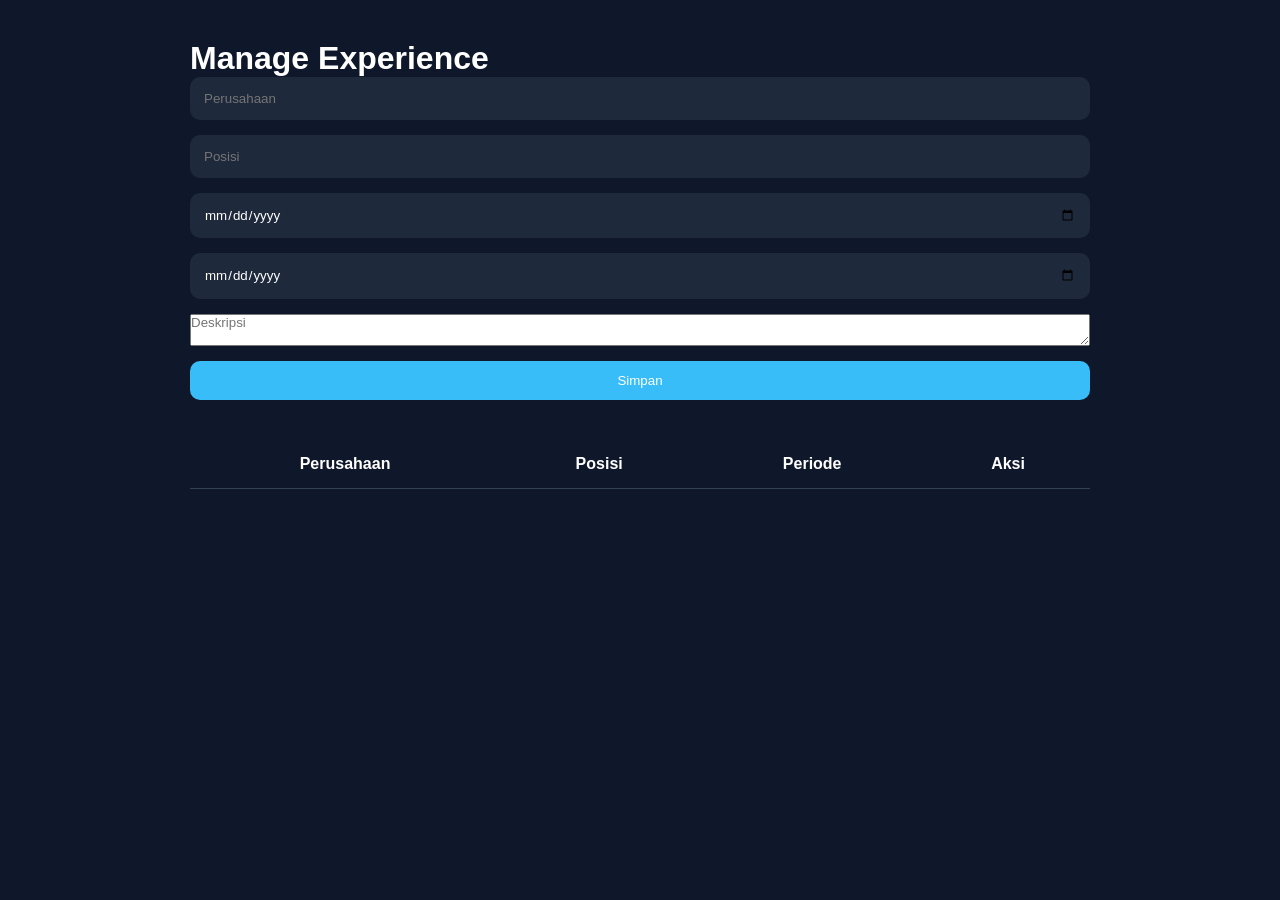
<file: frontend/experience.html>
<!DOCTYPE html>
<html>
<head>

<title>Experience</title>

<link rel="stylesheet"
href="./admin/css/experience.css">

</head>

<body>

<div class="container">

<h1>Manage Experience</h1>

<form id="experienceForm">

<input
type="hidden"
id="id">

<input
type="text"
id="perusahaan"
placeholder="Perusahaan"
required>

<input
type="text"
id="posisi"
placeholder="Posisi"
required>

<input
type="date"
id="mulai"
required>

<input
type="date"
id="selesai"
required>

<textarea
id="deskripsi"
placeholder="Deskripsi"></textarea>

<button
id="submitBtn">

Simpan

</button>

</form>

<table>

<thead>

<tr>

<th>Perusahaan</th>

<th>Posisi</th>

<th>Periode</th>

<th>Aksi</th>

</tr>

</thead>
<tbody id="experienceTable">
</tbody>
</table>
</div>
<script src="./admin/js/experience.js"></script>
</body>
</html>
</file>
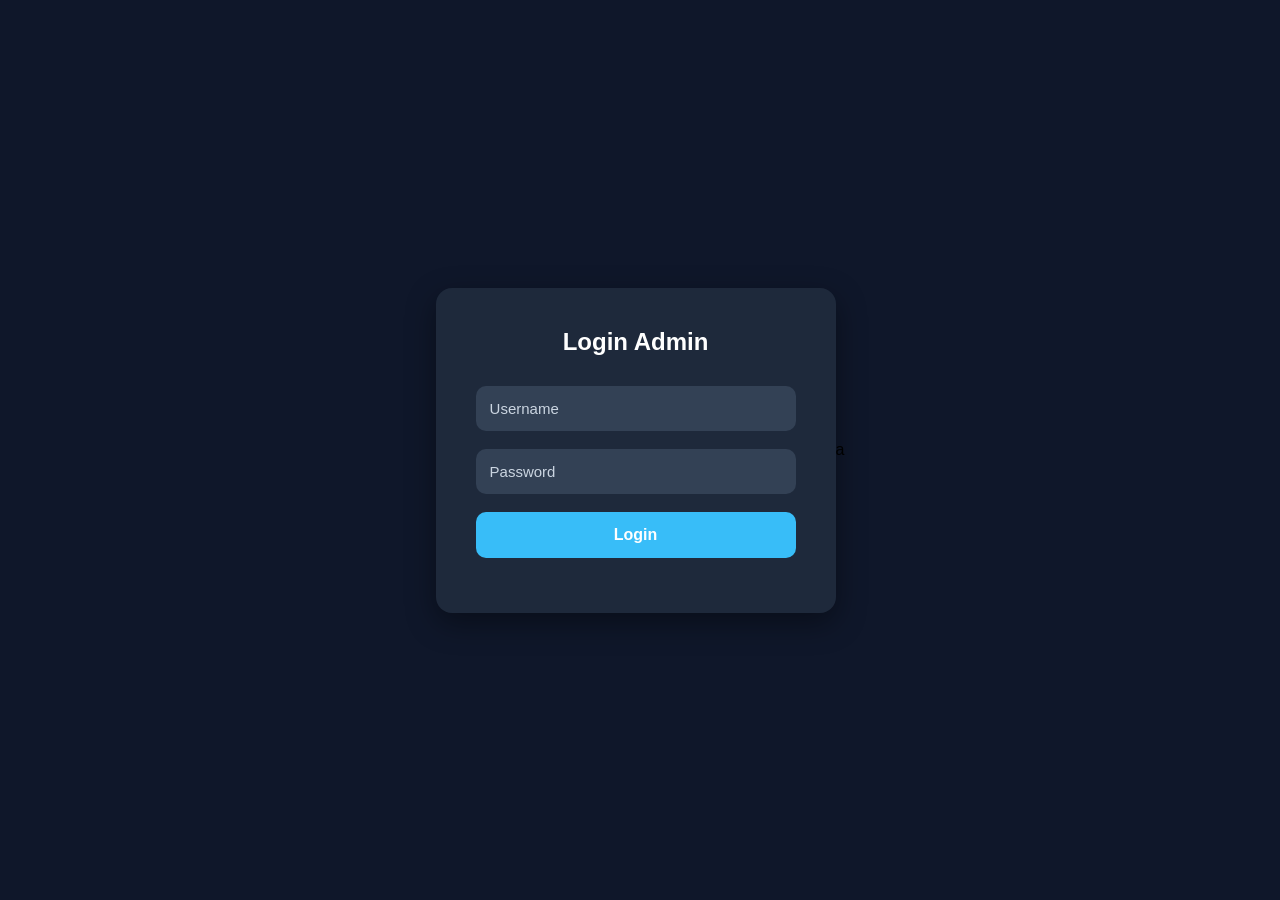
<file: frontend/login.html>
<!DOCTYPE html>
<html lang="en">
<head>
    <meta charset="UTF-8">
    <meta name="viewport" content="width=device-width, initial-scale=1.0">
    <title>Login Admin</title>
     <link rel="stylesheet" href="./admin/css/login.css">
</head>
<body>
<div class="login-box"> 
    <h2>Login Admin</h2>
    <form id="loginForm">
        <input type="text" id="username" placeholder="Username" required>
        <input type="password" id="password" placeholder="Password" required>
        <button type="submit">Login</button>
    </form>
    <p id="message"></p>
</div>
<script src="./admin/js/login.js"></script>
</body>
</html>
a
</file>
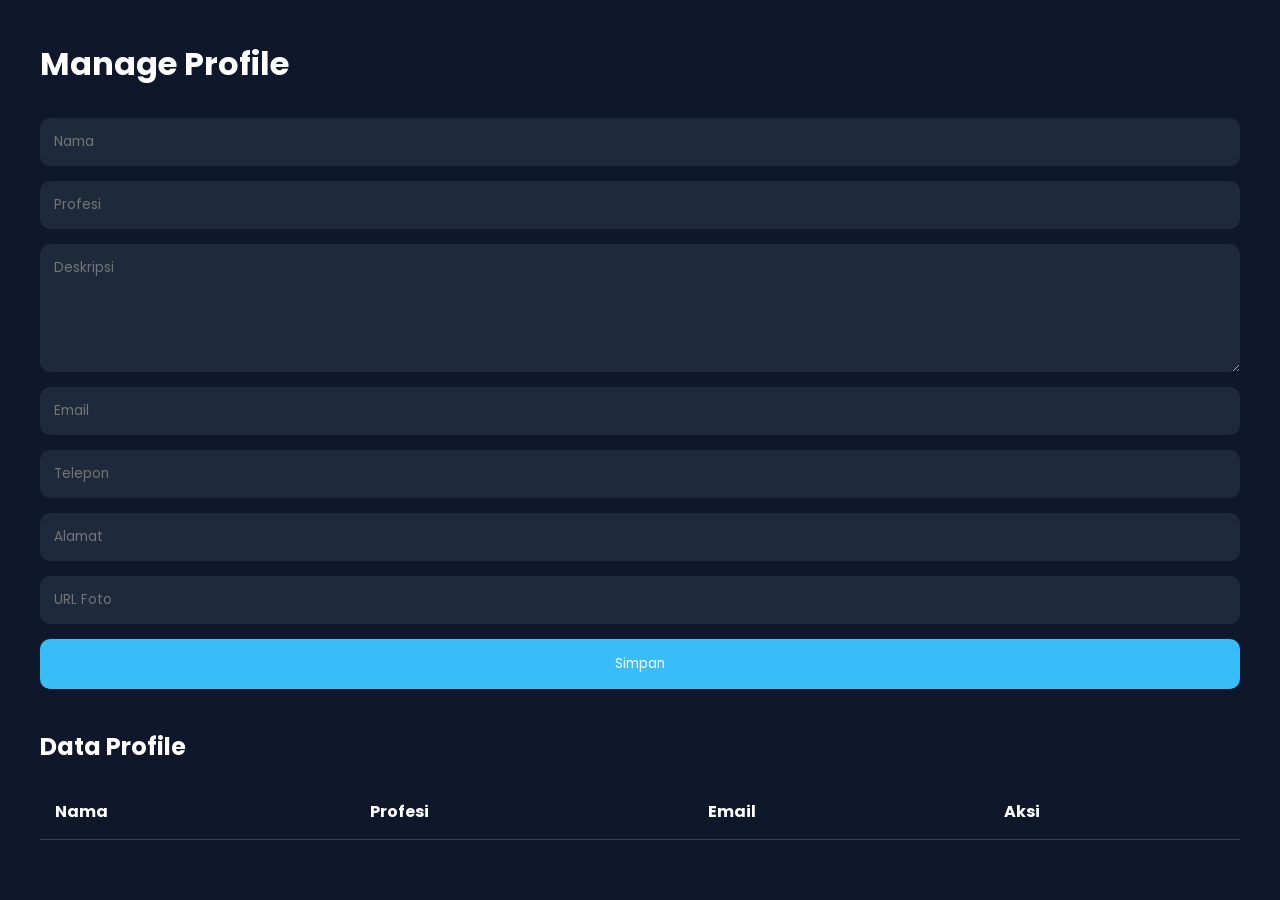
<file: frontend/profiles.html>
<!DOCTYPE html>
<html lang="en">
<head>
    <meta charset="UTF-8">
    <meta name="viewport" content="width=device-width, initial-scale=1.0">
    <title>Profile</title>
    <link rel="stylesheet" href="./admin/css/profiles.css">
    <link href="https://fonts.googleapis.com/css2?family=Poppins:wght@300;400;500;600;700&display=swap" rel="stylesheet">
</head>
<body>
<div class="container">
<h1>Manage Profile</h1>
<form id="profileForm">
<input type="hidden" id="id">
<input
type="text"
id="nama"
placeholder="Nama"
required>
<input
type="text"
id="profesi"
placeholder="Profesi"
required>
<textarea
id="deskripsi"
placeholder="Deskripsi"
rows="5"></textarea>
<input
type="email"
id="email"
placeholder="Email">
<input
type="text"
id="telepon"
placeholder="Telepon">
<input
type="text"
id="alamat"
placeholder="Alamat">
<input
type="text"
id="foto"
placeholder="URL Foto">
<button
id="submitBtn"
type="submit">
Simpan
</button>
</form>
<h2>Data Profile</h2>
<table>
<thead>
<tr>
<th>Nama</th>
<th>Profesi</th>
<th>Email</th>
<th>Aksi</th>
</tr>
</thead>
<tbody id="profileTable">
</tbody>
</table>
</div>
<script src="./admin/js/profiles.js"></script>
</body>
</html>
</file>
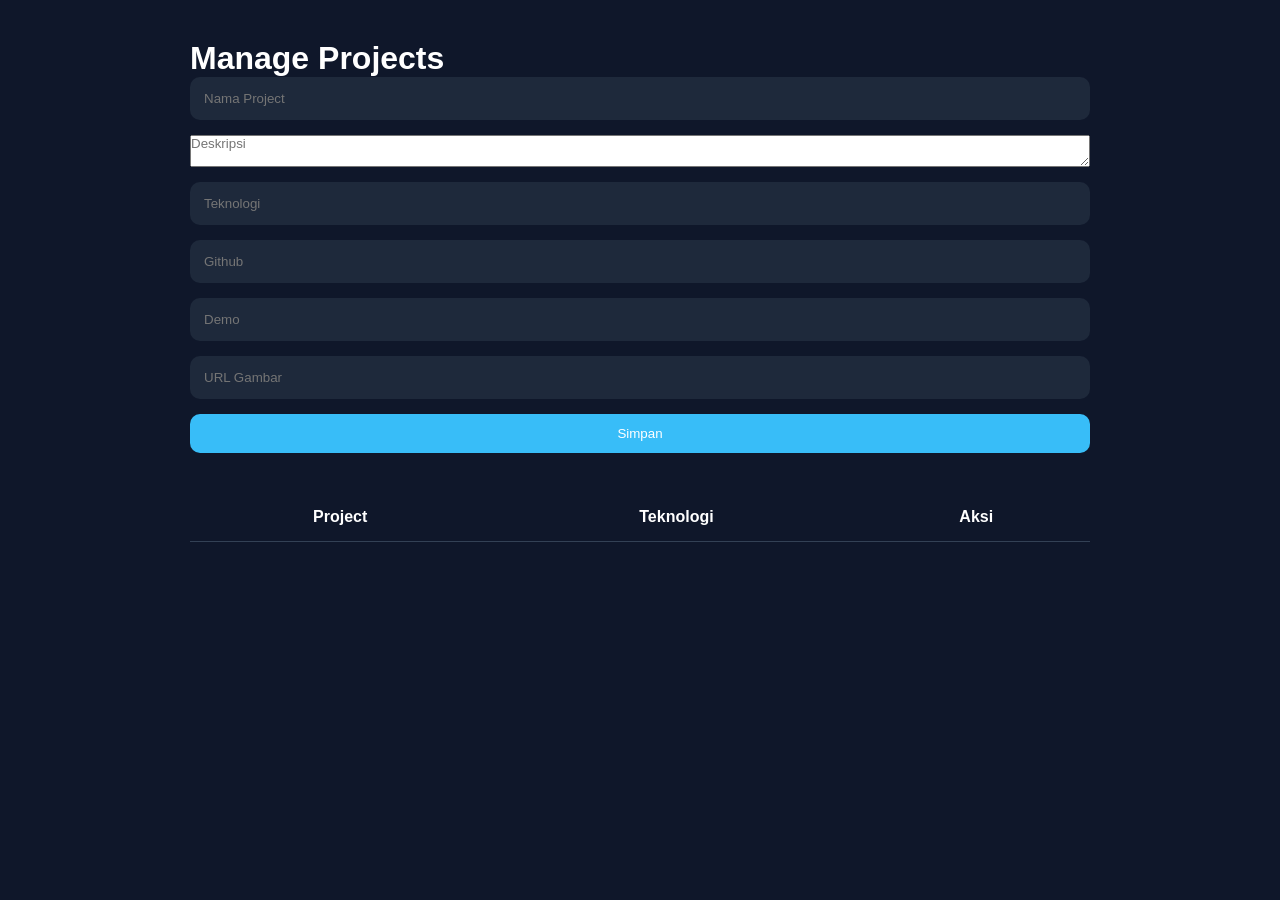
<file: frontend/projects.html>
<!DOCTYPE html>
<html>

<head>

<title>Manage Project</title>

<link rel="stylesheet"
href="./admin/css/projects.css">

</head>

<body>

<div class="container">

<h1>Manage Projects</h1>

<form id="projectForm">

<input
type="hidden"
id="id">

<input
type="text"
id="nama_project"
placeholder="Nama Project"
required>

<textarea
id="deskripsi"
placeholder="Deskripsi"></textarea>

<input
type="text"
id="teknologi"
placeholder="Teknologi">

<input
type="text"
id="github"
placeholder="Github">

<input
type="text"
id="demo"
placeholder="Demo">

<input
type="text"
id="gambar"
placeholder="URL Gambar">

<button
id="submitBtn">

Simpan

</button>

</form>

<table>

<thead>

<tr>

<th>Project</th>

<th>Teknologi</th>

<th>Aksi</th>

</tr>

</thead>

<tbody id="projectTable">

</tbody>

</table>

</div>
<script src="./admin/js/project.js"></script>
</body>
</html>
</file>
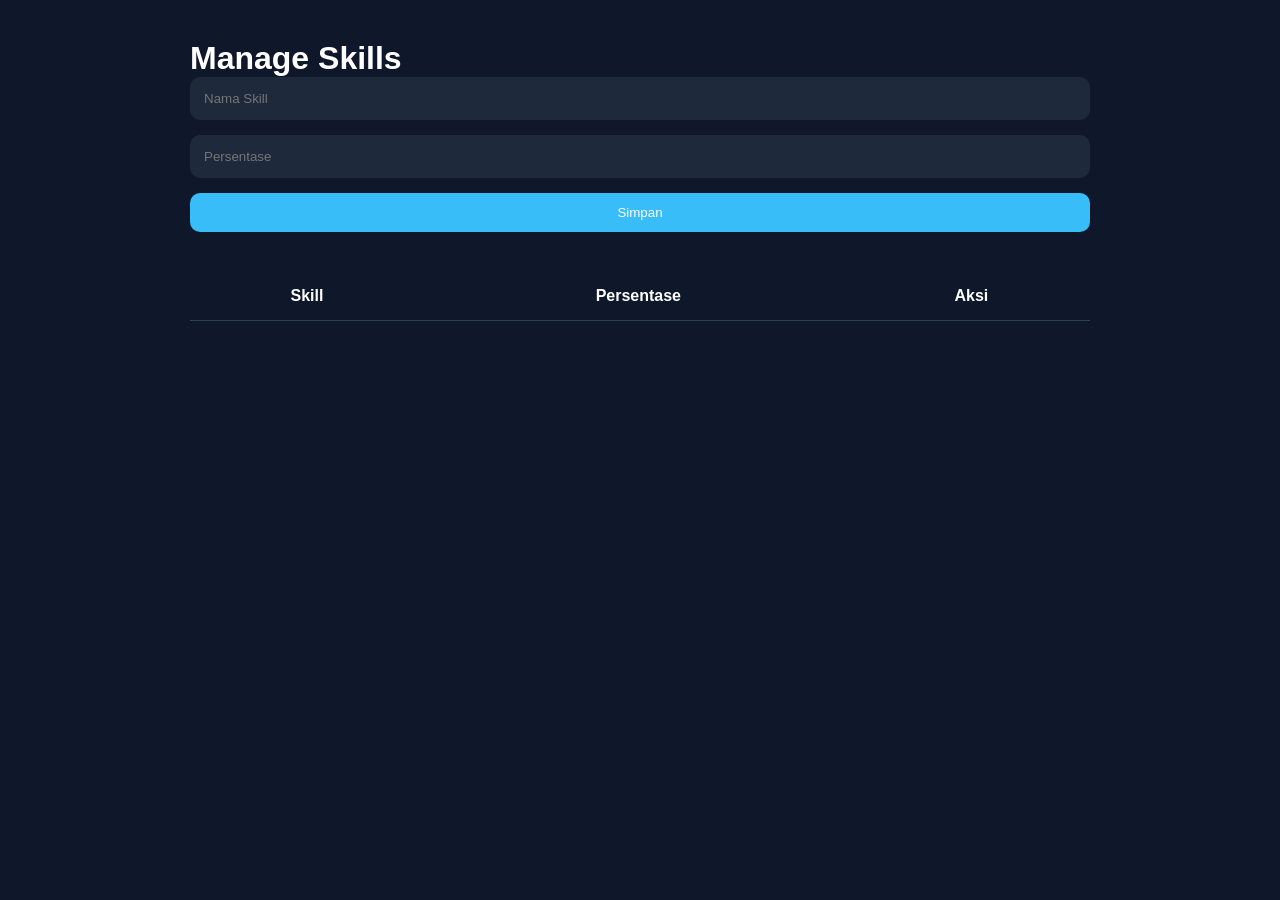
<file: frontend/skills.html>
<!DOCTYPE html>
<html>
<head>
<title>Manage Skill</title>
<link rel="stylesheet"
href="./admin/css/skills.css">
</head>
<body>
<div class="container">
<h1>Manage Skills</h1>
<form id="skillForm">
<input
type="hidden"
id="id">
<input
type="text"
id="nama_skill"
placeholder="Nama Skill"
required>
<input
type="number"
id="persentase"
placeholder="Persentase"
required>
<button
id="submitBtn"
type="submit">
Simpan
</button>
</form>
<table>
<thead>
<tr>
<th>Skill</th>
<th>Persentase</th>
<th>Aksi</th>
</tr>
</thead>
<tbody id="skillTable">
</tbody>
</table>
</div>
<script src="./admin/js/skills.js"></script>
</body>
</html>
</file>
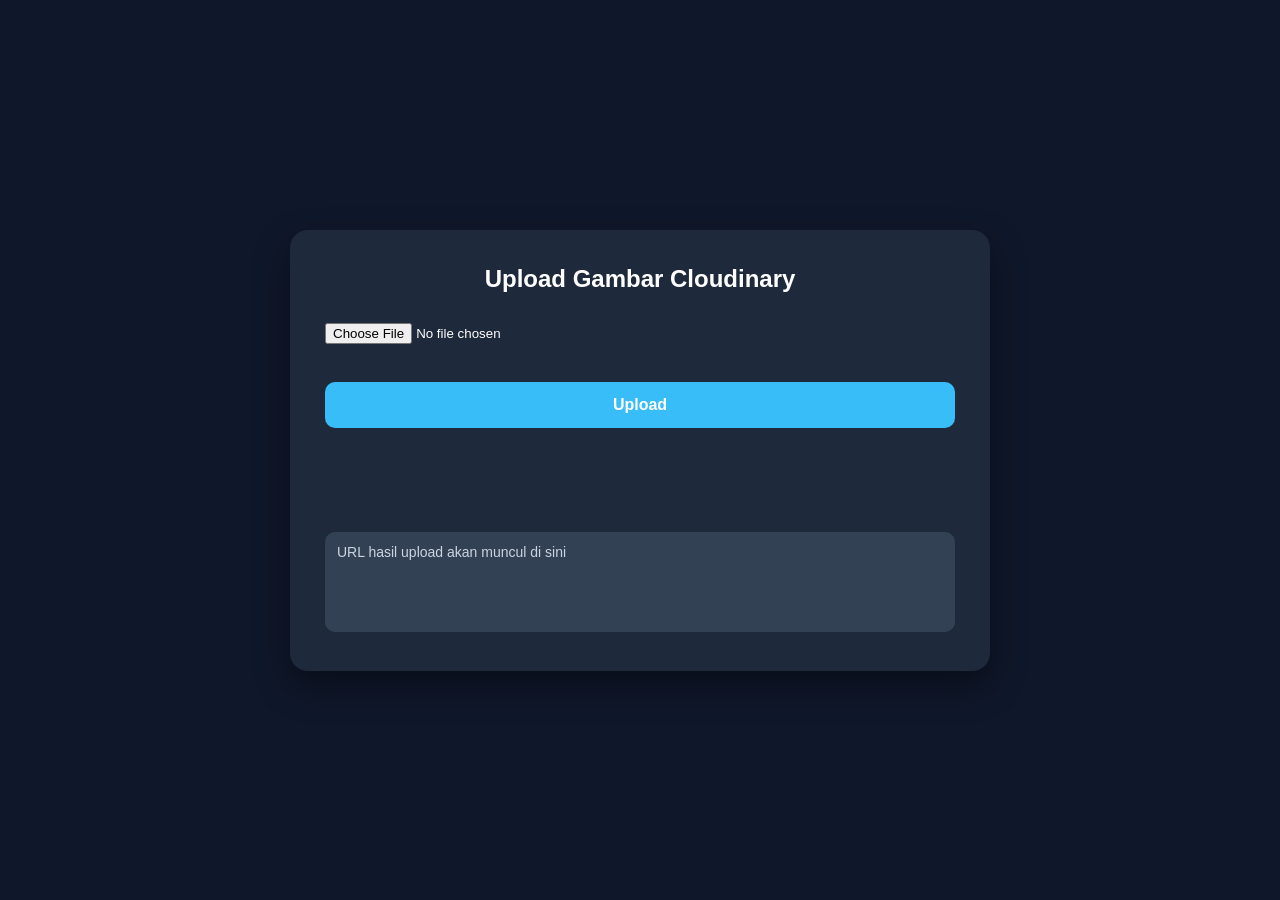
<file: frontend/upload.html>
<!DOCTYPE html>
<html lang="en">
<head>
    <meta charset="UTF-8">
    <meta name="viewport" content="width=device-width, initial-scale=1.0">
    <title>Upload Gambar</title>

    <link rel="stylesheet" href="./admin/css/upload.css">
</head>

<body>

<div class="container">

    <h2>Upload Gambar Cloudinary</h2>

    <input
        type="file"
        id="file">

    <br><br>

    <button id="uploadBtn">
        Upload
    </button>

    <br><br>

    <img
        id="preview"
        width="250">

    <br><br>

    <textarea
        id="hasil"
        rows="4"
        readonly
        placeholder="URL hasil upload akan muncul di sini"></textarea>

</div>

<script src="./admin/js/upload.js"></script>

</body>
</html>
</file>
<file: frontend/admin/css/experience.css>
*{
margin:0;
padding:0;
box-sizing:border-box;
font-family:Poppins,sans-serif;
}
body{
background:#0f172a;
color:white;
padding:40px;
}
.container{
max-width:900px;
margin:auto;
}
form{
display:grid;
gap:15px;
margin-bottom:40px;
}
input{
padding:14px;
border:none;
border-radius:10px;
background:#1e293b;
color:white;
}
button{
padding:12px;
background:#38bdf8;
border:none;
border-radius:10px;
color:white;
cursor:pointer;
}
table{
width:100%;
border-collapse:collapse;
}
th,td{
padding:15px;
border-bottom:1px solid #334155;
}
</file>
<file: frontend/admin/css/login.css>
*{
    margin:0;
    padding:0;
    box-sizing:border-box;
    font-family:'Poppins',sans-serif;
}

body{
    display:flex;
    justify-content:center;
    align-items:center;
    min-height:100vh;
    background:#0f172a;
}

.login-box{
    width:400px;
    background:#1e293b;
    padding:40px;
    border-radius:16px;
    box-shadow:0 10px 30px rgba(0,0,0,.4);
}

.login-box h2{
    color:#fff;
    text-align:center;
    margin-bottom:30px;
}

input{
    width:100%;
    padding:14px;
    margin-bottom:18px;
    border:none;
    border-radius:10px;
    background:#334155;
    color:#fff;
    font-size:15px;
}

input::placeholder{
    color:#cbd5e1;
}

button{
    width:100%;
    padding:14px;
    border:none;
    border-radius:10px;
    background:#38bdf8;
    color:#fff;
    font-size:16px;
    font-weight:600;
    cursor:pointer;
    transition:.3s;
}

button:hover{
    background:#0ea5e9;
}

#message{
    margin-top:15px;
    text-align:center;
    color:#ef4444;
}
</file>
<file: frontend/admin/css/profiles.css>
*{
margin:0;
padding:0;
box-sizing:border-box;
font-family:Poppins,sans-serif;
}

body{
background:#0f172a;
color:white;
padding:40px;
}

.container{
max-width:1200px;
margin:auto;
}

h1{
margin-bottom:30px;
}

form{
display:grid;
gap:15px;
margin-bottom:40px;
}
input,textarea{
padding:14px;
border:none;
border-radius:10px;
background:#1e293b;
color:white;
}
button{
padding:15px;
border:none;
background:#38bdf8;
color:white;
border-radius:10px;
cursor:pointer;
}
table{
width:100%;
border-collapse:collapse;
margin-top:20px;
}
th,td{
padding:15px;
border-bottom:1px solid #334155;
text-align:left;
}
.edit{
background:orange;
margin-right:10px;
}
.delete{
background:red;
}
</file>
<file: frontend/admin/css/projects.css>
*{
margin:0;
padding:0;
box-sizing:border-box;
font-family:Poppins,sans-serif;
}
body{
background:#0f172a;
color:white;
padding:40px;
}
.container{
max-width:900px;
margin:auto;
}
form{
display:grid;
gap:15px;
margin-bottom:40px;
}
input{
padding:14px;
border:none;
border-radius:10px;
background:#1e293b;
color:white;
}
button{
padding:12px;
background:#38bdf8;
border:none;
border-radius:10px;
color:white;
cursor:pointer;
}
table{
width:100%;
border-collapse:collapse;
}
th,td{
padding:15px;
border-bottom:1px solid #334155;
}
</file>
<file: frontend/admin/css/skills.css>
*{
margin:0;
padding:0;
box-sizing:border-box;
font-family:Poppins,sans-serif;
}
body{
background:#0f172a;
color:white;
padding:40px;
}
.container{
max-width:900px;
margin:auto;
}
form{
display:grid;
gap:15px;
margin-bottom:40px;
}
input{
padding:14px;
border:none;
border-radius:10px;
background:#1e293b;
color:white;
}
button{
padding:12px;
background:#38bdf8;
border:none;
border-radius:10px;
color:white;
cursor:pointer;
}
table{
width:100%;
border-collapse:collapse;
}
th,td{
padding:15px;
border-bottom:1px solid #334155;
}
</file>
<file: frontend/admin/css/upload.css>
*{
    margin:0;
    padding:0;
    box-sizing:border-box;
    font-family:'Poppins',sans-serif;
}

body{
    background:#0f172a;
    min-height:100vh;
    display:flex;
    justify-content:center;
    align-items:center;
    padding:40px;
}

.container{
    width:700px;
    background:#1e293b;
    padding:35px;
    border-radius:18px;
    box-shadow:0 15px 35px rgba(0,0,0,.4);
}

.container h2{
    color:#fff;
    text-align:center;
    margin-bottom:30px;
}

input[type="file"]{
    width:100%;
    color:#fff;
    margin-bottom:20px;
}

button{
    width:100%;
    padding:14px;
    border:none;
    border-radius:10px;
    background:#38bdf8;
    color:#fff;
    font-size:16px;
    font-weight:600;
    cursor:pointer;
    transition:.3s;
}

button:hover{
    background:#0ea5e9;
}

#preview{
    display:block;
    max-width:250px;
    width:100%;
    margin:25px auto;
    border-radius:12px;
}

textarea{
    width:100%;
    min-height:100px;
    padding:12px;
    border:none;
    border-radius:10px;
    resize:none;
    background:#334155;
    color:#fff;
    font-size:14px;
}

textarea::placeholder{
    color:#cbd5e1;
}
</file>
